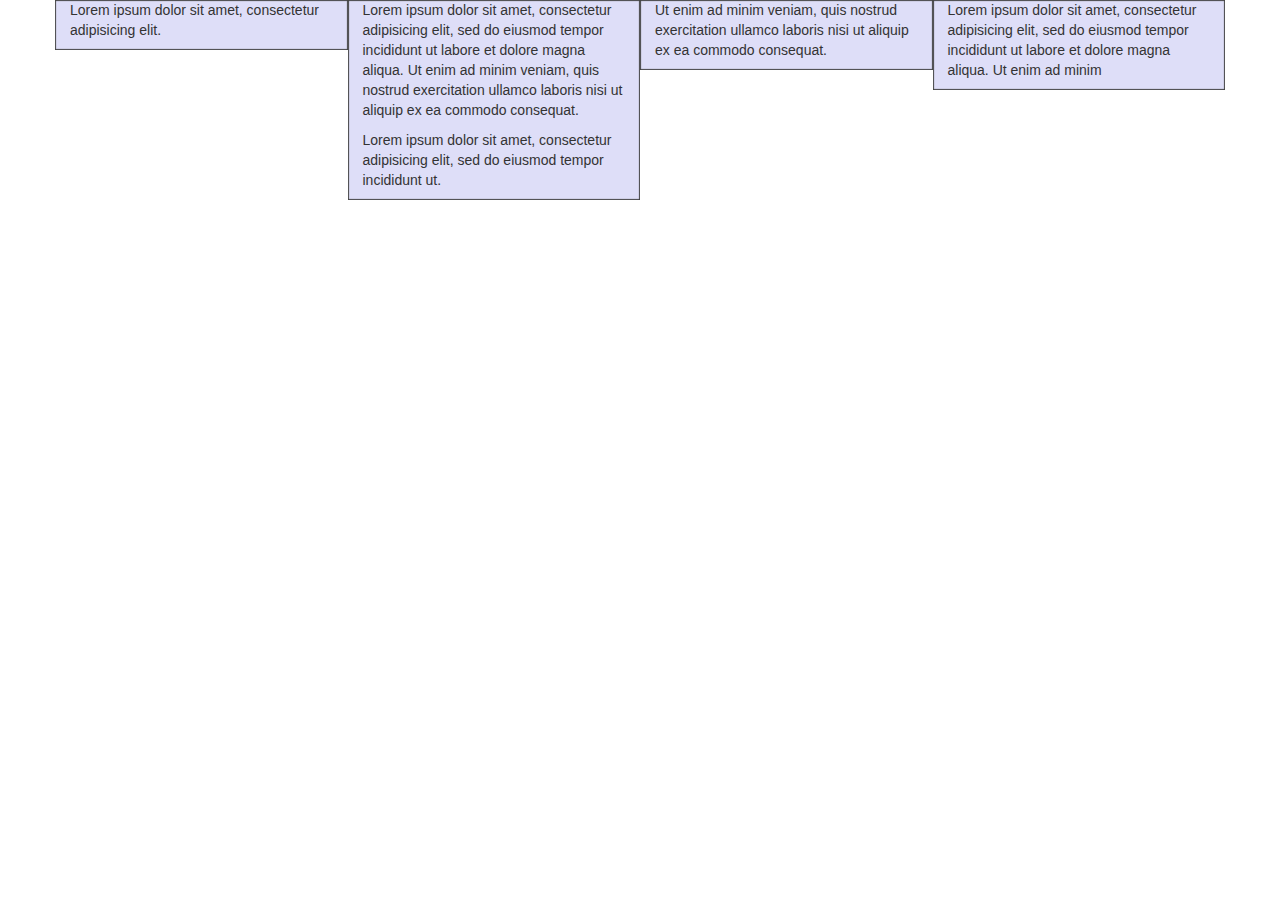
<file: index.html>
<!DOCTYPE html>
<html lang="en">
<head>
    <meta charset="UTF-8">
    <meta name="viewport" content="width=device-width, initial-scale=1.0">
    <meta http-equiv="X-UA-Compatible" content="ie=edge">
    <title>Document</title>
    <link rel="stylesheet" href="bootstrap-3.3.7-dist/css/bootstrap.min.css">
</head>
<body>
        <div class="container">
                <div class="row" >
                   <div class="col-xs-6 col-sm-3" 
                      style="background-color: #dedef8;
                      box-shadow: inset 1px -1px 1px #444, inset -1px 1px 1px #444;">
                      <p>Lorem ipsum dolor sit amet, consectetur adipisicing elit.</p>
                   </div>
                   <div class="col-xs-6 col-sm-3" 
                      style="background-color: #dedef8;box-shadow: 
                      inset 1px -1px 1px #444, inset -1px 1px 1px #444;">
                      <p>Lorem ipsum dolor sit amet, consectetur adipisicing elit, sed do 
                         eiusmod tempor incididunt ut labore et dolore magna aliqua. Ut 
                         enim ad minim veniam, quis nostrud exercitation ullamco laboris 
                         nisi ut aliquip ex ea commodo consequat.
                      </p>
                      <p>Lorem ipsum dolor sit amet, consectetur adipisicing elit, sed do 
                         eiusmod tempor incididunt ut. 
                      </p>
                   </div>
             
                   <div class="clearfix visible-xs"></div>
             
                   <div class="col-xs-6 col-sm-3" 
                      style="background-color: #dedef8;
                      box-shadow:inset 1px -1px 1px #444, inset -1px 1px 1px #444;">
                      <p>Ut enim ad minim veniam, quis nostrud exercitation ullamco 
                         laboris nisi ut aliquip ex ea commodo consequat. 
                      </p>
                   </div>
                   <div class="col-xs-6 col-sm-3" 
                      style="background-color: #dedef8;box-shadow: 
                      inset 1px -1px 1px #444, inset -1px 1px 1px #444;">
                      <p>Lorem ipsum dolor sit amet, consectetur adipisicing elit, sed do 
                         eiusmod tempor incididunt ut labore et dolore magna aliqua. Ut 
                         enim ad minim 
                      </p>
                   </div>
                </div>
             </div>
</body>
</html>
</file>
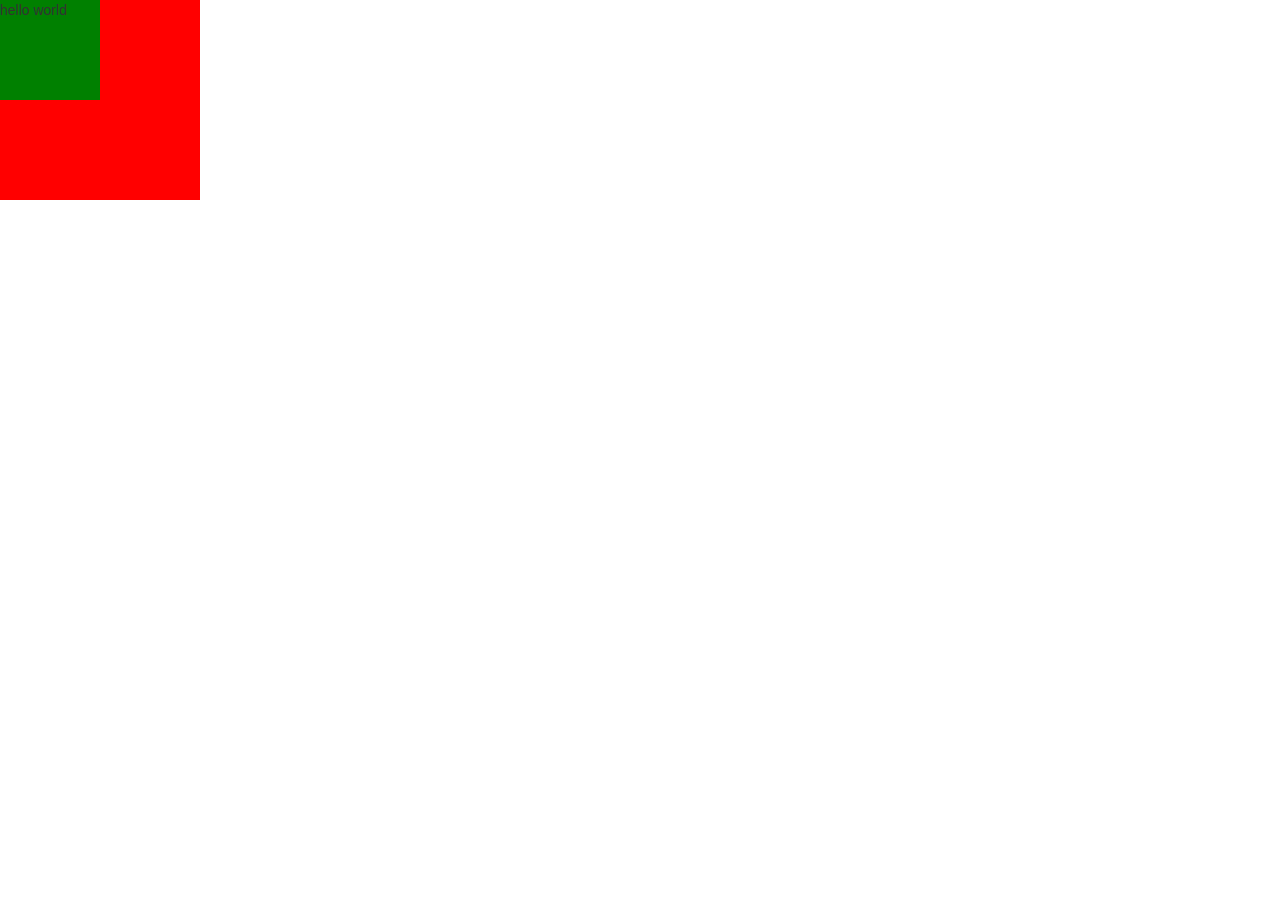
<file: grid1.html>
<!DOCTYPE html>
<html lang="en">
<head>
    <meta charset="UTF-8">
    <meta name="viewport" content="width=device-width, initial-scale=1.0">
    <meta http-equiv="X-UA-Compatible" content="ie=edge">
    <title>Document</title>
    <link rel="stylesheet" href="bootstrap-3.3.7-dist/css/bootstrap.min.css">
    <link rel="stylesheet" href="css/style.css">
</head>

<body>
<div class = "box">
    <div class = "item1">
        <p>hello world</p>
    </div>
</div>
</body>
</html>
</file>
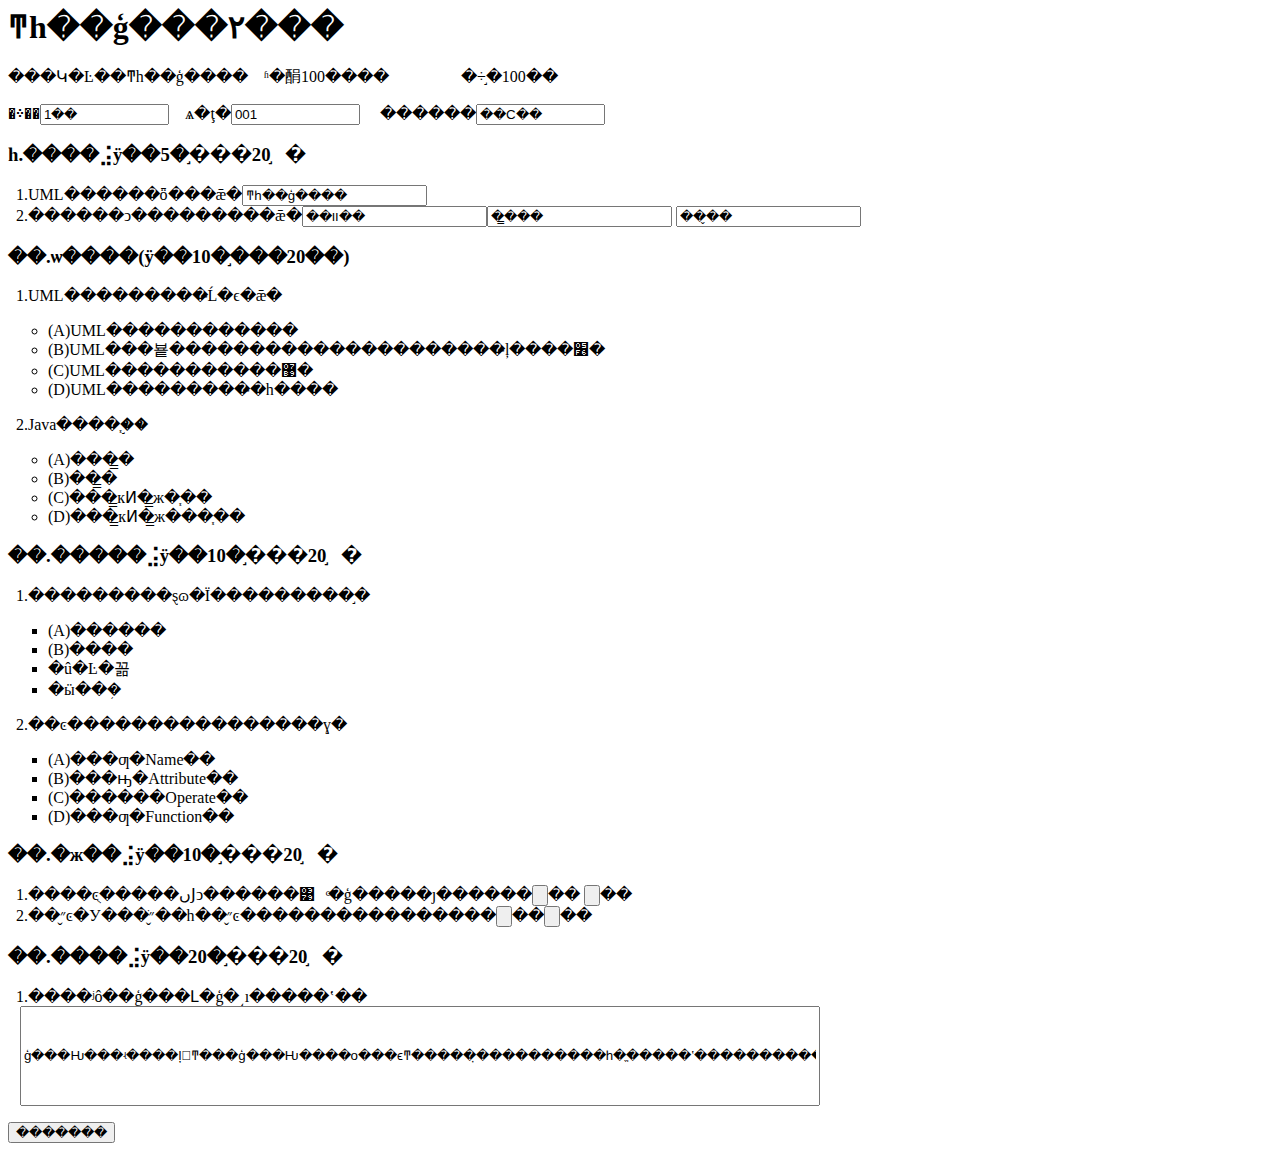
<file: 试卷.html>
<html>
<body>
<h1>ͳһ��ģ���۲���</h1>

<p>���Կ�Ŀ��ͳһ��ģ����&nbsp;&nbsp;&nbsp;&nbsp;ʱ�䣺100����&nbsp;&nbsp;&nbsp;&nbsp;&nbsp;&nbsp;&nbsp;&nbsp;&nbsp;&nbsp;&nbsp;&nbsp;
&nbsp;&nbsp;&nbsp;&nbsp;&nbsp;�÷֣�100��</p>
<p>�༶��<input type="text"  value="1��"size = "13px">&nbsp;&nbsp;&nbsp;&nbsp;ѧ�ţ�<input type="text"  value="001"size = "13px">
&nbsp;&nbsp;&nbsp;&nbsp;������<input type="text"  value="��С��"size = "13px"> </p>

<h3>һ.����⣨ÿ��5�֣���20�֣�</h3>
&nbsp;&nbsp;1.UML������ȫ���ǣ�<input type="text"  value="ͳһ��ģ����"></br>
&nbsp;&nbsp;2.������ͻ���������ǣ�<input type="text"  value="��װ��"><input type="text"  value="�̳���">
<input type="text"  value="��̬��">

<h3>��.ѡ����(ÿ��10�֣���20��)</h3>
&nbsp;&nbsp;1.UML���������̵Ĺ�ϵ�ǣ�
<ul>
	<li type = "circle">(A)UML������������</li>
	<li type = "circle">(B)UML���뵽���������������������̵ļ����׶�</li>
	<li type = "circle">(C)UML�����������޹�</li>
	<li type = "circle">(D)UML���������̵�һ����</li>
</ul>
&nbsp;&nbsp;2.Java����֧�֣�
<ul>
	<li type = "circle">(A)���̳�</li>
	<li type = "circle">(B)��̳�</li>
	<li type = "circle">(C)���̳кͶ�̳ж�֧��</li>
	<li type = "circle">(D)���̳кͶ�̳ж���֧��</li>
</ul>


<h3>��.�����⣨ÿ��10�֣���20�֣�</h3>
&nbsp;&nbsp;1.���������ȿɷ�Ϊ���������֣�
<ul>
	<li type = "square">(A)������</li>
	<li type = "square">(B)����</li>
	<li type = "square">�û�Ŀ�꼶</li>
	<li type = "square">�ӹ��ܼ�</li>
</ul>

&nbsp;&nbsp;2.��ͼ����������������ɣ�
<ul>
	<li type = "square">(A)���ƣ�Name��</li>
	<li type = "square">(B)���ԣ�Attribute��</li>
	<li type = "square">(C)������Operate��</li>
	<li type = "square">(D)���ƣ�Function��</li>
	
</ul>

<h3>��.�ж��⣨ÿ��10�֣���20�֣�</h3>
&nbsp;&nbsp;1.����ͼֻ�����ںͿͻ������͹�ͨ�ģ�����ȷ������<input type = "button">�� <input type = "button">��<br>
&nbsp;&nbsp;2.��״̬ͼ�У���ֹ״̬��һ��״̬ͼ����������������<input type = "button">��<input type = "button">��

<h3>��.����⣨ÿ��20�֣���20�֣�</h3>
&nbsp;&nbsp;1.����ʲô��ģ���Լ�ģ�͵ı�����ʽ��</br>
&nbsp;&nbsp;&nbsp;<input type="text"  style = "width:800px;height :100px" value="ģ���Ƕ���ʵ����ļ򻯺ͳ���ģ���Ƕ����о���ϵͳ�����̣����������һ�ֱ�����ʽ��
����������ʵ�壻������ĳ��ͼ�Σ�������һ����ѧ����ʽ."></br>

<p>
<input type="submit" value="�������">
</p>
</body>
</html>
</file>
<file: css/style.css>
.box{
    width: 200px;
    height: 200px;
    background-color: red;
}

.item1{
    width: 100px;
    height: 100px;
    background-color: green;
}
</file>
